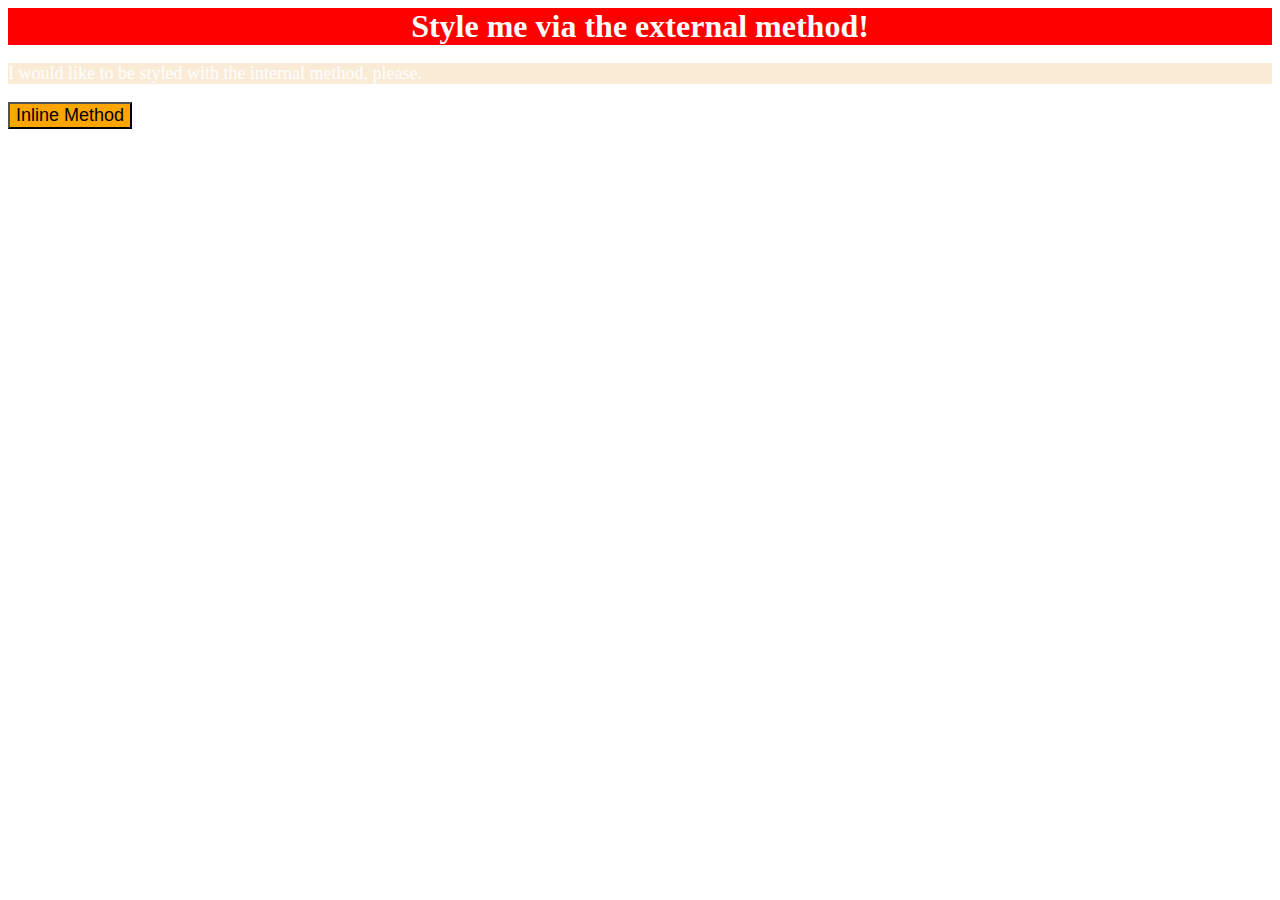
<file: foundations/intro-to-css/01-css-methods/index.html>
<!DOCTYPE html>
<html lang="en">
  <head>
    <meta charset="UTF-8">
    <meta http-equiv="X-UA-Compatible" content="IE=edge">
    <meta name="viewport" content="width=device-width, initial-scale=1.0">
    
<!-- Internal CSS method -->
    <link rel="stylesheet" href="style.css">

    <title>Methods for Adding CSS</title>
<!-- Add spacing after <title></title> -->

<!--Internal CSS method-->
    <style>
      p {
        background-color: antiquewhite;
        color: white;
        font-size: 18px;
      }
    </style>
  </head>

  <body>
    <div>Style me via the external method!</div>
    <p>I would like to be styled with the internal method, please.</p>
    
<!--Inline CSS Methods-->
<!--the style attribute can be assigned to any Element-->    
    <button style="background-color: orange;font-size: 18px;">Inline Method</button>
  
  </body>
</html>

<!-- 

Git ACP Notes

0. CTRL + s to save
1. Add + target
2. commit -m"your message here" 
3. push (no target)

-->
</file>
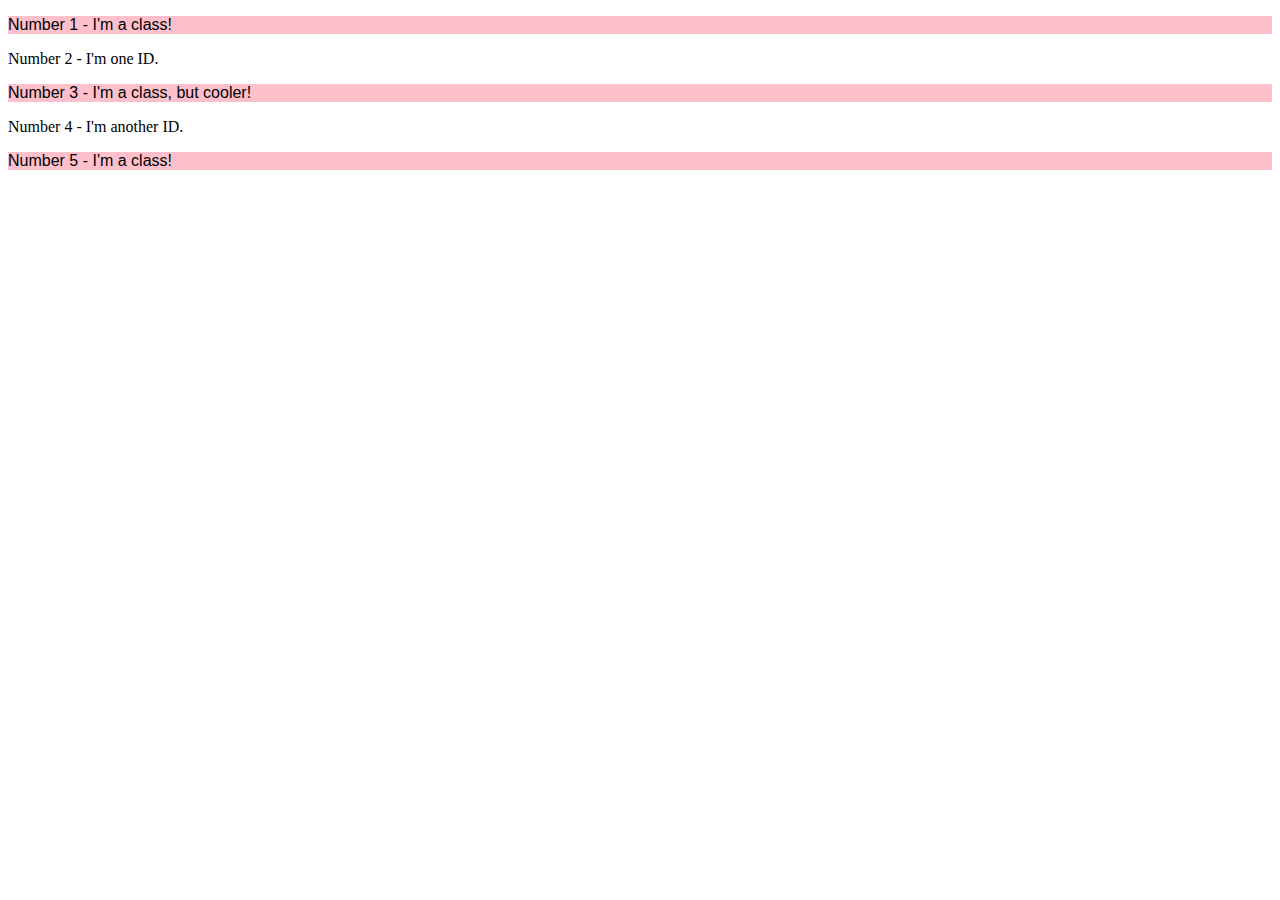
<file: foundations/intro-to-css/02-class-id-selectors/index.html>
<!DOCTYPE html>
<html lang="en">
  <head>
    <meta charset="UTF-8">
    <meta http-equiv="X-UA-Compatible" content="IE=edge">
    <meta name="viewport" content="width=device-width, initial-scale=1.0">
    <title>Class and ID Selectors</title>
    <link rel="stylesheet" href="style.css">
  </head>
  <body>

    <!-- there can be multiple classes in a line of code. seperated by a space-->
    <!-- 
    
    the instruction was to apply the same background & font to odd numbers.
    a saperate class for the font and bg is not nessecary
    -->
      <p class="background font">Number 1 - I'm a class!</p>
      <div id="first-id">Number 2 - I'm one ID.</div>
      <p class="background font fontsize">Number 3 - I'm a class, but cooler!</p>
   
    <!-- 
    id and class can be used in one line.
    since number 3 and 4 share the same font-size. we can use 
    <div id="number4" class="fontsize">Number4 - I'm another ID.</div>  
    -->
      <div id="number4">Number 4 - I'm another ID.</div>
    
      <p class="background font">Number 5 - I'm a class!</p>
  </body>
</html>
</file>
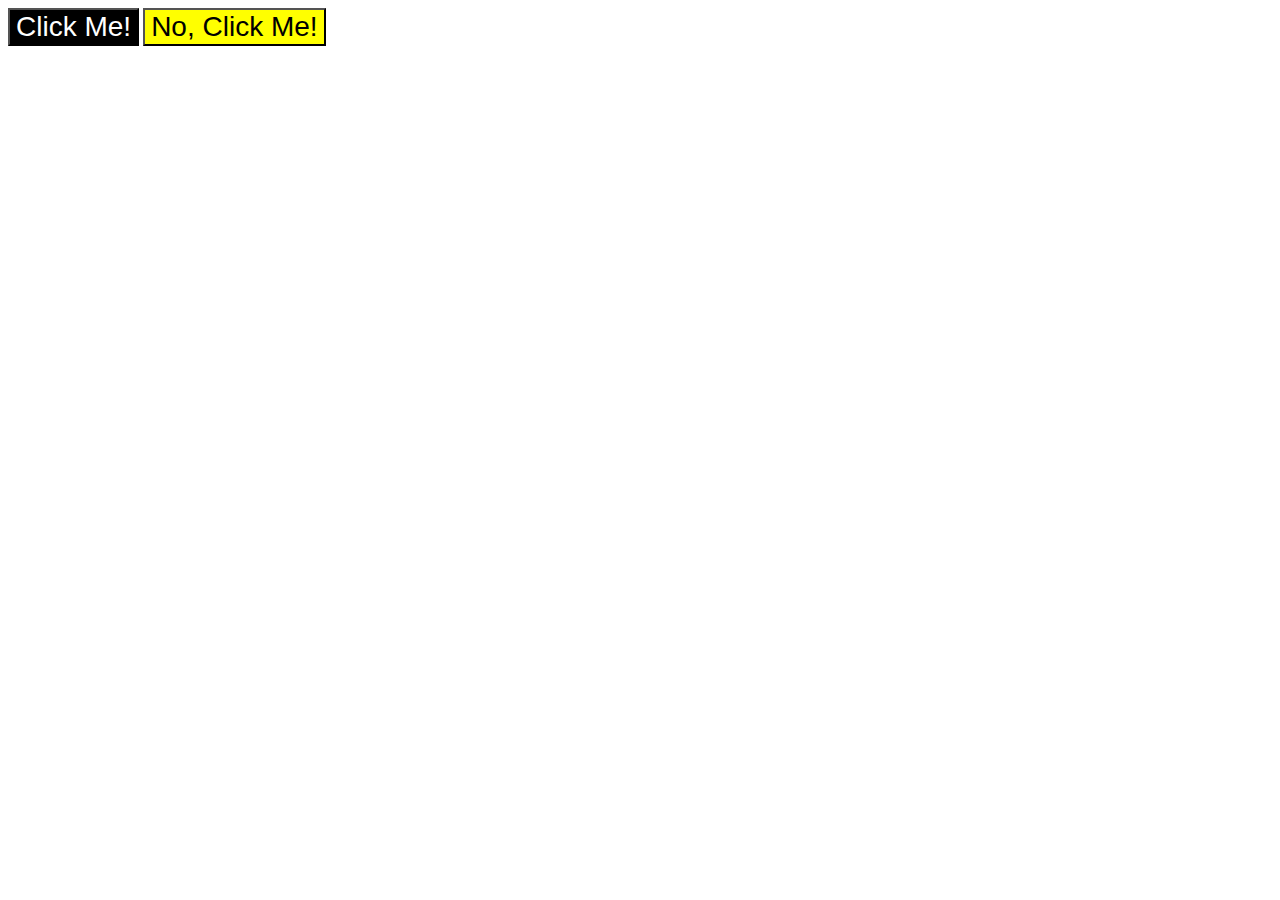
<file: foundations/intro-to-css/03-grouping-selectors/index.html>
<!DOCTYPE html>
<html lang="en">
  <head>
    <meta charset="UTF-8">
    <meta http-equiv="X-UA-Compatible" content="IE=edge">
    <meta name="viewport" content="width=device-width, initial-scale=1.0">
    <title>Grouping Selectors</title>
    <link rel="stylesheet" href="style.css">
  </head>
  <body>

    <!--
    a and b shares the same font and size. We can use the seperator , in CSS

    ex: 
    .a,
    .b 
        { 
      font-size: 28px;
      font-family: Helvetica;
      }

    to have css apply styling to both classes
    -->
    <button class="a">Click Me!</button>
    <button class="b">No, Click Me!</button>
  </body>
</html>

<!-- 

- **The first element**: a black background and white text
- **The second element**: a yellow background
- **Both elements**: a font size of 28px and a list of fonts containing 
`Helvetica` and `Times New Roman`, with `sans-serif` as a fallback

-->
</file>
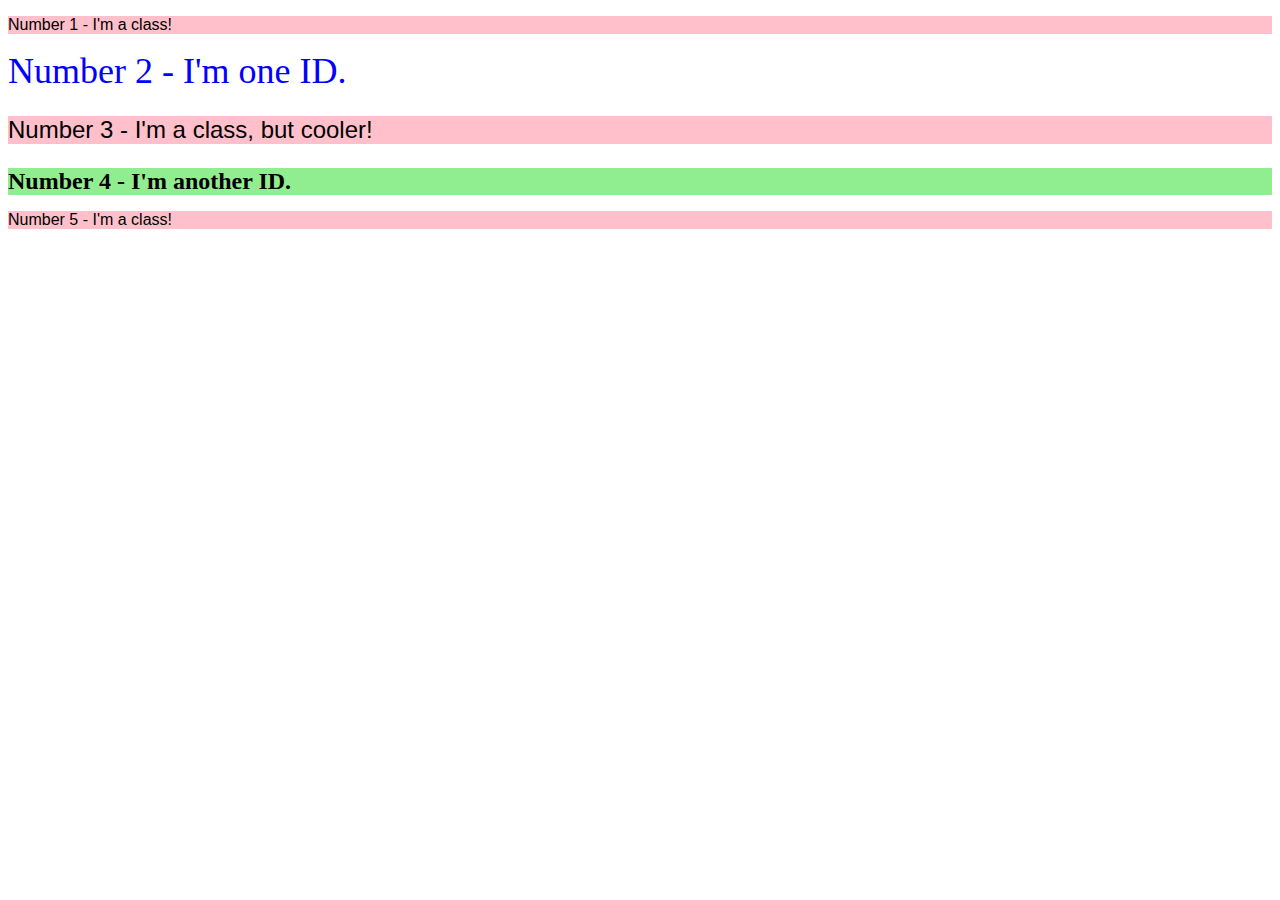
<file: foundations/intro-to-css/02-class-id-selectors/Improved/index.html>
<!DOCTYPE html>
<html lang="en">
  <head>
    <meta charset="UTF-8">
    <meta http-equiv="X-UA-Compatible" content="IE=edge">
    <meta name="viewport" content="width=device-width, initial-scale=1.0">
    <title>Class and ID Selectors</title>
    <link rel="stylesheet" href="style.css">
  </head>
  <body>
    <p class="odd">Number 1 - I'm a class!</p>
    <div id="two">Number 2 - I'm one ID.</div>


    <!--
    describe specific purpose for the class you're using
    
    ex:
    <p class="odd adjust-font-size">Number 3 - I'm a class, but cooler!</p>
    -->
    <p class="odd font">Number 3 - I'm a class, but cooler!</p>
    <div id="four" class="font">Number 4 - I'm another ID.</div>
    <p class="odd">Number 5 - I'm a class!</p>
  </body>
</html>
</file>
<file: foundations/intro-to-css/01-css-methods/style.css>
div {
    background-color: red;
    color: white;
    font-size: 32px;
    text-align: center;
    font-weight: bold;
}
</file>
<file: foundations/intro-to-css/02-class-id-selectors/style.css>
p {
    background-color: pink;
    font-family: Verdana, Geneva, Tahoma, sans-serif
}

.cooler {
    color: blue;
    font-size: 36px;
}
</file>
<file: foundations/intro-to-css/03-grouping-selectors/style.css>
.a,
.b {
    font-size: 28px;
    font-family: Helvetica, Times New Roman, "sans-serif";
}
.a {
    color: white;
    background-color: black;

}
.b {
    background-color: yellow;
}
</file>
<file: foundations/intro-to-css/02-class-id-selectors/Improved/style.css>
.odd {
    background-color: pink;
    font-family: Verdana, Geneva, Tahoma, sans-serif;
}
#two {
    color: blue;
    font-size: 36px;
}
.font {
    font-size: 24px;
}
#four {
    background-color: lightgreen;
    font-weight: bold;
}
</file>
